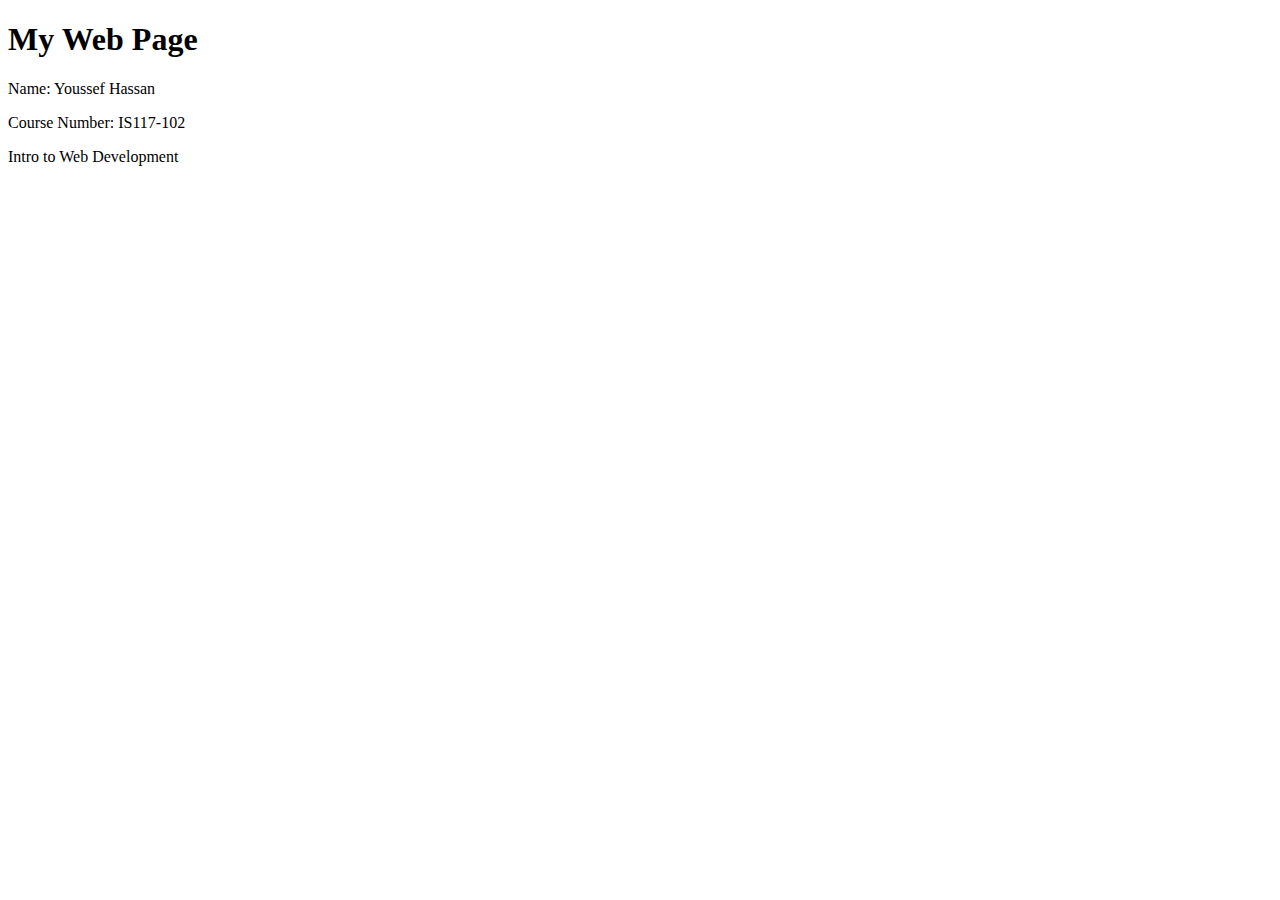
<file: my-first-web-page.html>
<!DOCTYPE html>
<html> 
<head>
    <title>My First Web Page</title>    
</head>
<body>
    <h1>My Web Page</h1>
    <p>Name: Youssef Hassan</p> 
    <p>Course Number: IS117-102</p>
    <p>Intro to Web Development</p>


</body>



</html>
</file>
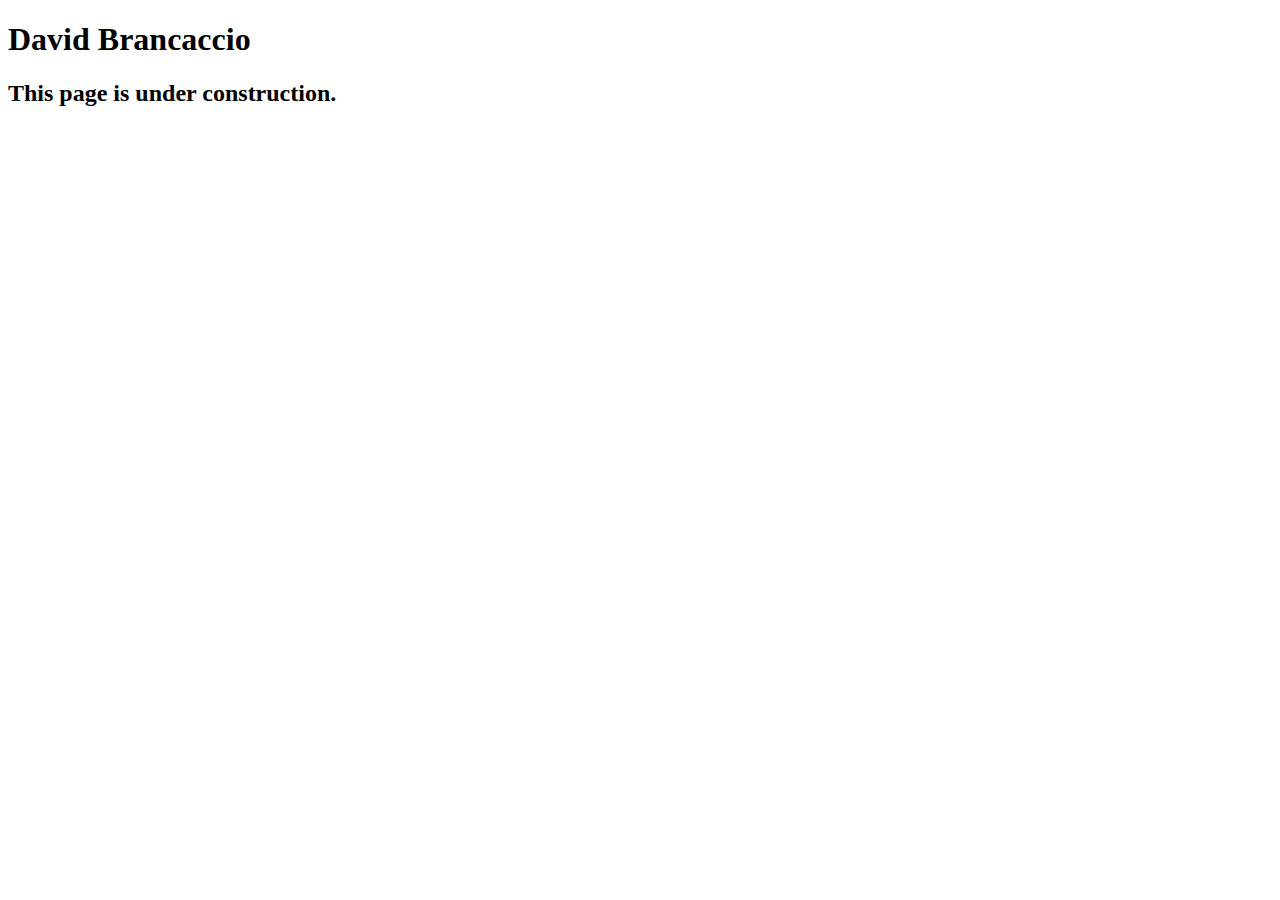
<file: A05/A05/speakers/brancaccio.html>
<!DOCTYPE html>
<html lang="en">

<head>
	<meta charset="utf-8">
	<title>San Joaquin Valley Town Hall</title>
	<link rel="shortcut icon" href="images/favicon.ico">
</head>

<body>
    <main>
	    <h1>David Brancaccio</h1>
	    <h2>This page is under construction.</h2>	        
    </main>
</body>

</html>
</file>
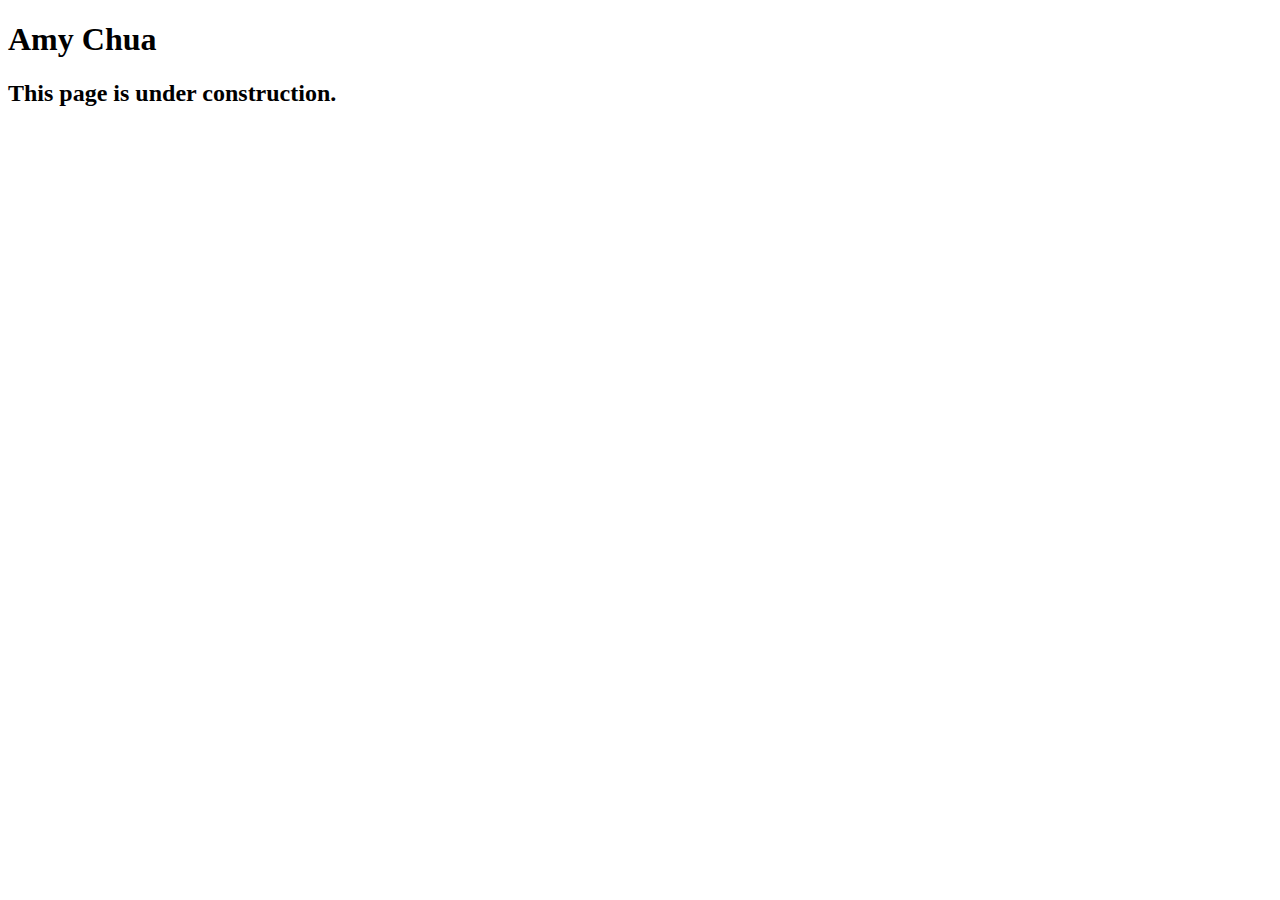
<file: A05/A05/speakers/chua.html>
<!DOCTYPE html>
<html lang="en">

<head>
	<meta charset="utf-8">
	<title>San Joaquin Valley Town Hall</title>
	<link rel="shortcut icon" href="images/favicon.ico">
</head>

<body>
	<main>
		<h1>Amy Chua</h1>
		<h2>This page is under construction.</h2>
	</main>
</body>

</html>
</file>
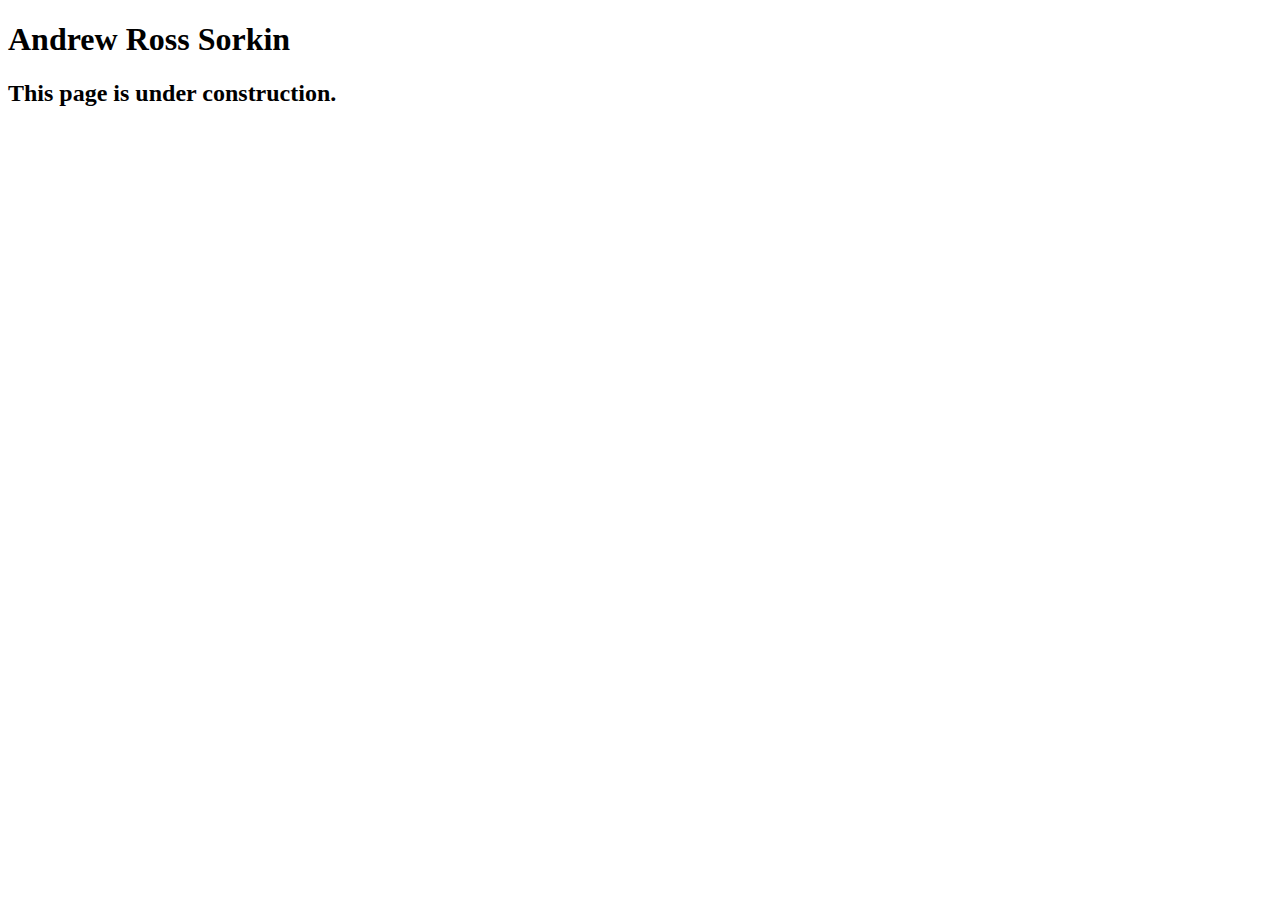
<file: A05/A05/speakers/sorkin.html>
<!DOCTYPE html>
<html lang="en">

<head>
	<meta charset="utf-8">
	<title>San Joaquin Valley Town Hall</title>
	<link rel="shortcut icon" href="images/favicon.ico">
</head>

<body>
	<main>
		<h1>Andrew Ross Sorkin</h1>
		<h2>This page is under construction.</h2>
	</main>
</body>

</html>
</file>
